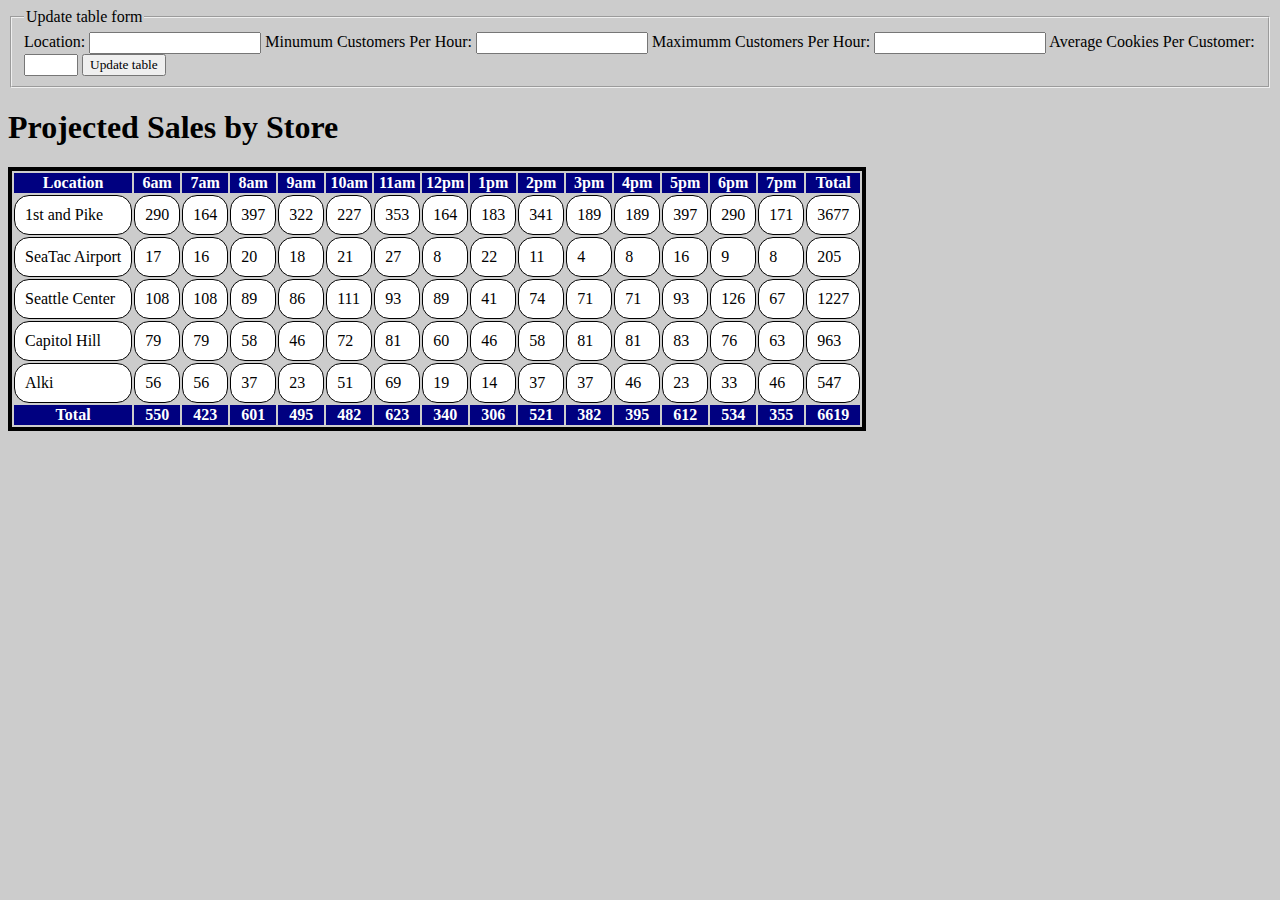
<file: sales.html>
<!DOCTYPE html>
<html>

<head>
	<title>Sales</title>
	<link rel="stylesheet" type="text/css" href="css/style.css" />
 <!-- <link href="https://fonts.googleapis.com/css?family=Baloo" rel="stylesheet"> -->
</head>

<body>

	<form id="update-form">
		<fieldset>
      <legend>Update table form</legend>

      <label for="location">Location:</label>
      <input name="location" type="text" size="20" required/>
      
      <label for="minCustomer">Minumum Customers Per Hour:</label>
      <input name="minCustomer" type="number" size="4" required/>

      <label for="maxCustomer">Maximumm Customers Per Hour:</label>
      <input name="maxCustomer" type="number" size="4" required/>

      <label for="avgCookiesCustomer">Average Cookies Per Customer:</label>
      <input name="avgCookiesCustomer" type="float" size="4" required/>

      <button type="submit">Update table</button>
    </fieldset>
	</form>

	<h1>Projected Sales by Store</h1>

	<table id="sales"></table>

	<script src="js/app.js"></script>
</body>

</html>
</file>
<file: css/style.css>
* {
    font-family: 'Baloo', cursive;
  }
  
  body {
    background: #ccc;
  }
  
  table {
    border: 4px solid black;
  }
  
  td {
    padding: 10px;
    border-radius: 15px;
    border: 1px solid black;
    background: white;
  }
  
  th {
    background-color: navy;
    color: white;
  }
</file>
